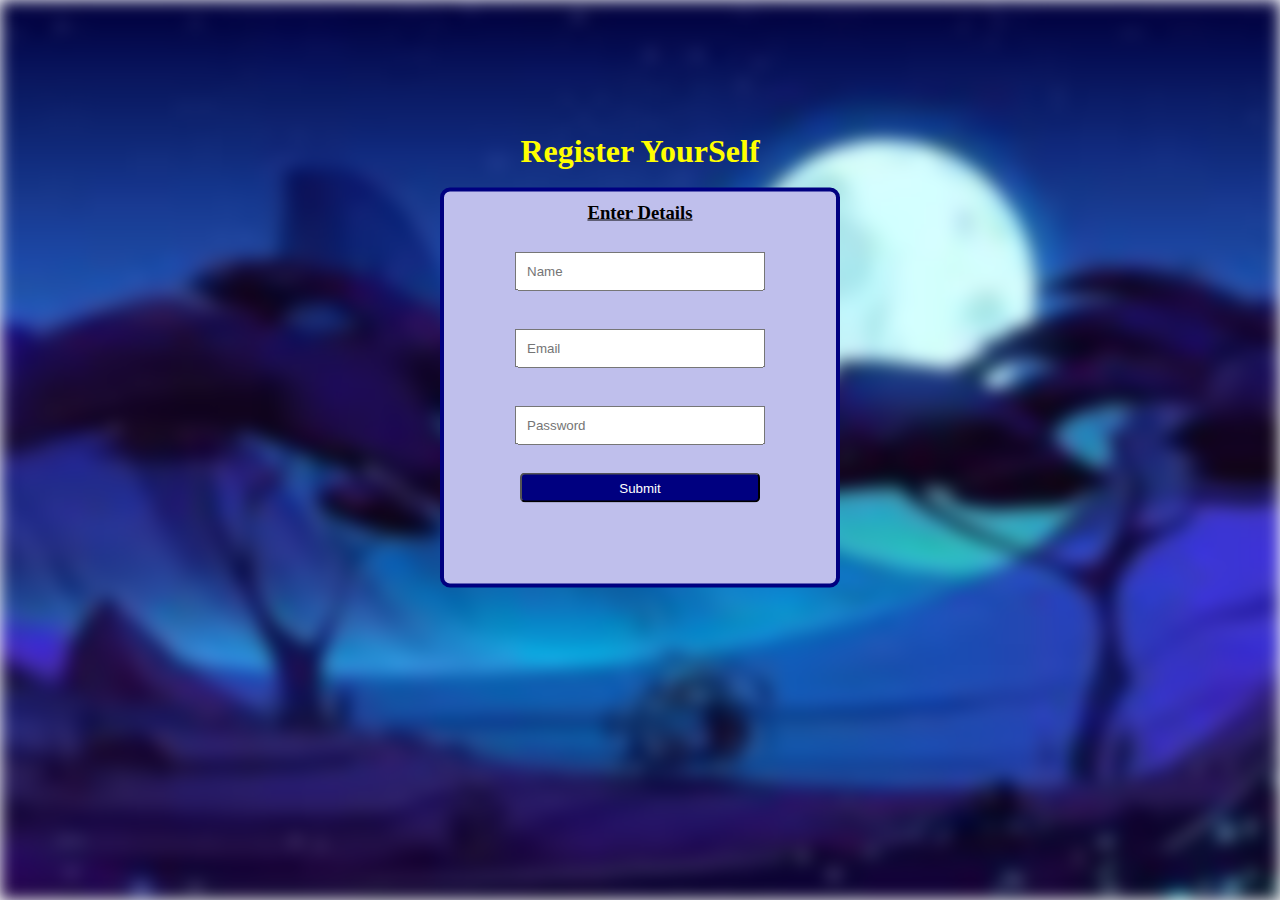
<file: index.html>
<!DOCTYPE html>
<html lang="en">

<head>
    <meta charset="UTF-8">
    <meta name="viewport" content="width=device-width, initial-scale=1.0">
    <link rel="stylesheet" href="style.css">
    <title>Document</title>
</head>

<body>
    <div class="bg-image"></div>


    <div class="userDetail">
        <h1 style="text-align: center;color: yellow;">Register YourSelf</h1><br>
        <div class="user">
            <h3><u>Enter Details</u></h3><br>

            <input type="text" placeholder="Name" id="name"><br><br>
            <input type="email" placeholder="Email" id="email"><br><br>
            <input type="password" placeholder="Password" id="pass"><br><br>
            <button type="submit" onclick="submit()">Submit</button>
        </div>
    </div>

    <script src="script.js"></script>
</body>

</html>
</file>
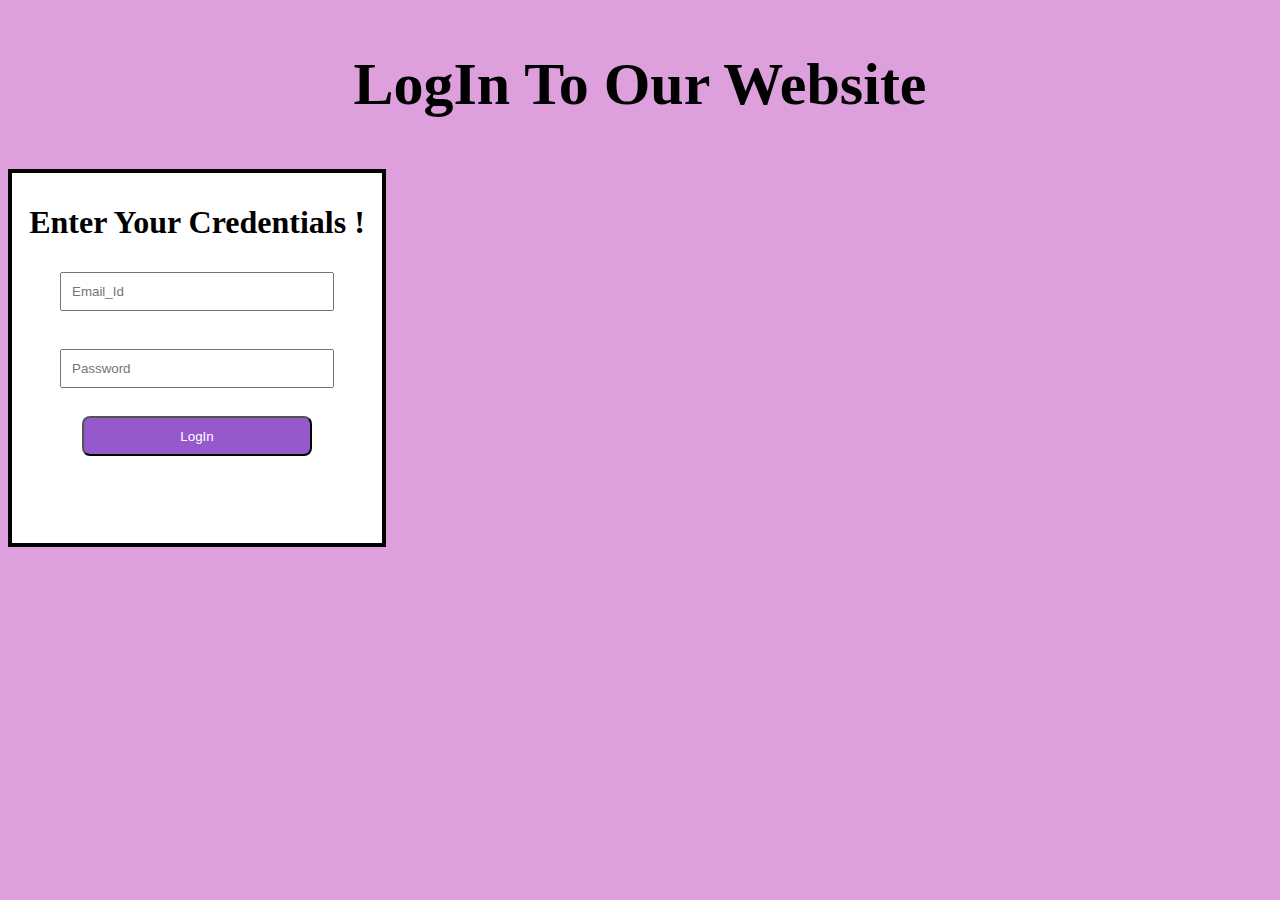
<file: login.html>
<!DOCTYPE html>
<html lang="en">

<head>
    <meta charset="UTF-8">
    <meta name="viewport" content="width=device-width, initial-scale=1.0">
    <title>Document</title>
    <style>
        @keyframes example {
            0% {
                background-color: rgb(107, 195, 221);
            }

            25% {
                background-color: rgb(228, 127, 199) ;
            }

            50% {
                background-color: rgb(120, 120, 228);
            }

            100% {
                background-color:rgb(223, 223, 132);
            }
        }

        /* The element to apply the animation to */
        body {
            background-color:plum ;
            animation-name: example;
            animation-duration: 5s;
        }

        h2 {
            text-align: center;
            font-weight: 900;
            font-size: 60px;
        }

        div {
            border: 4px solid black;
            width: 350px;
            height: 350px;
            text-align: center;
            padding: 10px;
            top: 40%;
            left: 10%;
            background: #fff;
        }

        input {
            width: 250px;
            margin: 10px 0px;
            padding: 10px;
        }

        button {
            width: 230px;
            height: 40px;
            border-radius: 8px;
            background: rgb(149, 89, 204);
            color: #fff;
        }

        button:hover {
            background-color: rgb(185, 148, 221);
        }
    </style>
</head>

<body>
    <h2>LogIn To Our Website</h2>
    <div class="login">
        <h1>Enter Your Credentials !</h1>
        <input type="email" placeholder="Email_Id" id="email"><br><br>
        <input type="password" placeholder="Password" id="pass"><br><br>
        <button type="submit" onclick="login()">LogIn</button>
    </div>
    <script src="logIn.js"></script>
</body>

</html>
</file>
<file: style.css>
*{
    margin: 0;
    padding: 0;
    box-sizing: border-box;

}
body
{
    margin: 0;
    padding: 0;
    box-sizing: border-box;
}
a
{
    text-decoration: none;
    display: inline-block;
} 
body, html {
    height: 100%;
  }
.bg-image {
    /* The image used */
    background-image: url("img/img1.jpg");
  
    /* Add the blur effect */
    filter: blur(8px);
    -webkit-filter: blur(8px);
    height: 100%;
    background-position: center;
    background-repeat: no-repeat;
    background-size: cover;
  }
input{
    width: 250px;
    margin: 10px 0px;
    padding: 10px;
}
button{
    width: 240px;
    height: 30px;
    border-radius: 5px;
    color: #fff;
    background: navy;
   
}
button:hover{
    background-color:rgba(68, 68, 193, 0.919);
}
.userDetail{
    position: absolute;
  top: 40%;
  left: 50%;
  transform: translate(-50%, -50%);
  z-index: 2;
  
}
.user{
    
    text-align: center;
    border: 4px solid navy;
    border-radius: 10px;
    width: 400px;
    height: 400px;
   background-color: rgb(191, 191, 236)!important;
    padding: 10px;
    background: #fff;
}
</file>
